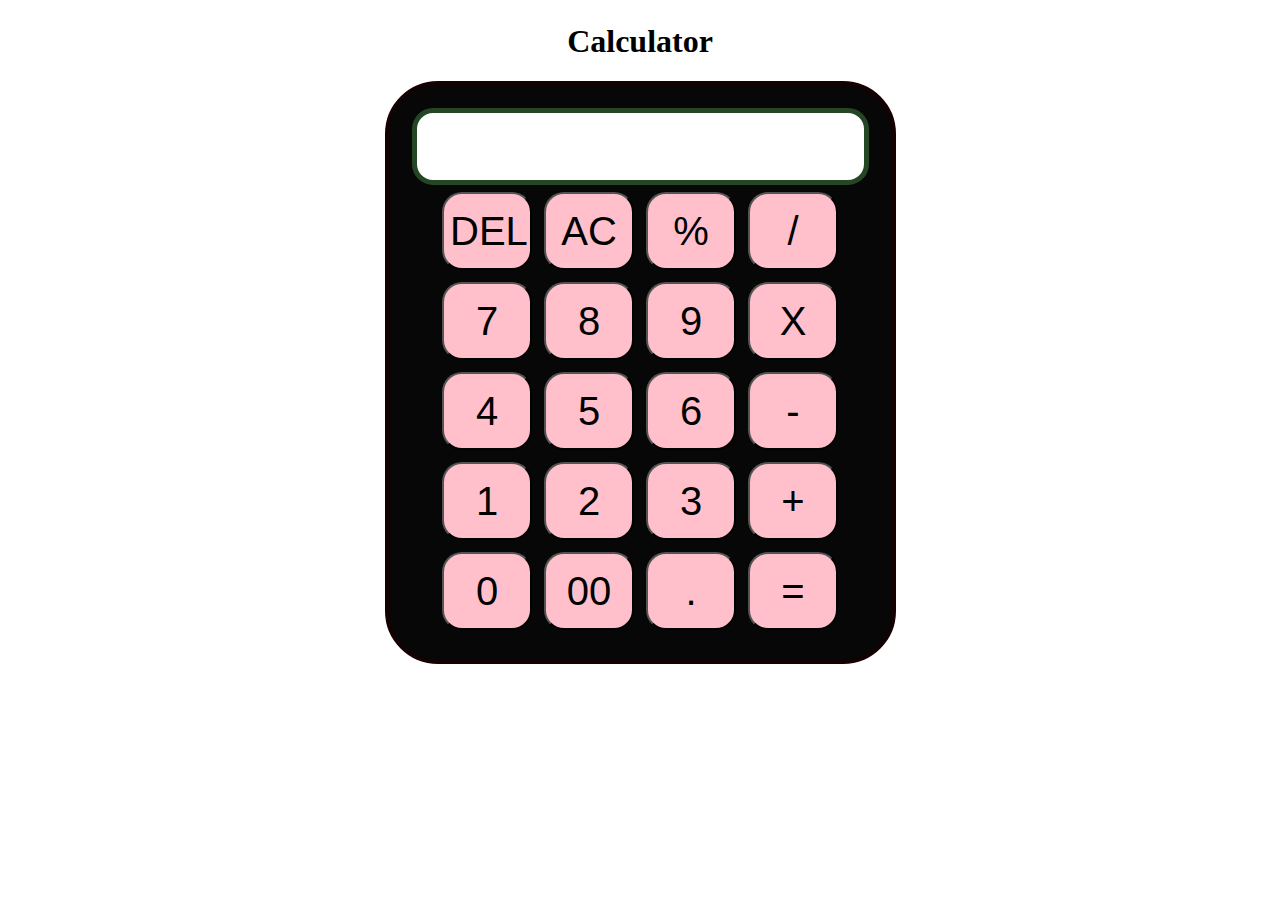
<file: javascript calculator/index.html>
<!DOCTYPE html>
<html lang="en">
<head>
    <meta charset="UTF-8">
    <meta name="viewport" content="width=device-width, initial-scale=1.0">
    <meta http-equiv="X-UA-Compatible" content="ie=edge">
    <link rel="stylesheet" href="style.css">
    <title>Calculator</title>
</head>
<body>
   <div class ="container">
      <h1>Calculator</h1>
      
      <div class="calculator">
           <input type="text" name="screen" id="screen">
      
      <table>
        <tr>
           <td><button>DEL</button></td>
           <td><button>AC</button></td>
           <td><button>%</button></td>
           <td><button>/</button></td>
        </tr>
        <tr>
            <td><button>7</button></td>
            <td><button>8</button></td>
            <td><button>9</button></td>
            <td><button>X</button></td>
        </tr>
        <tr>
            <td><button>4</button></td>
            <td><button>5</button></td>
            <td><button>6</button></td>
            <td><button>-</button></td>
        </tr>
        <tr>
            <td><button>1</button></td>
            <td><button>2</button></td>
            <td><button>3</button></td>
            <td><button>+</button></td>
        </tr>
        <tr>
            <td><button>0</button></td>
            <td><button>00</button></td>
            <td><button>.</button></td>
            <td><button>=</button></td>
        </tr>
         </table>
   </div>
    </div> 
</body>
<script src="index.js"></script>
</html>
</file>
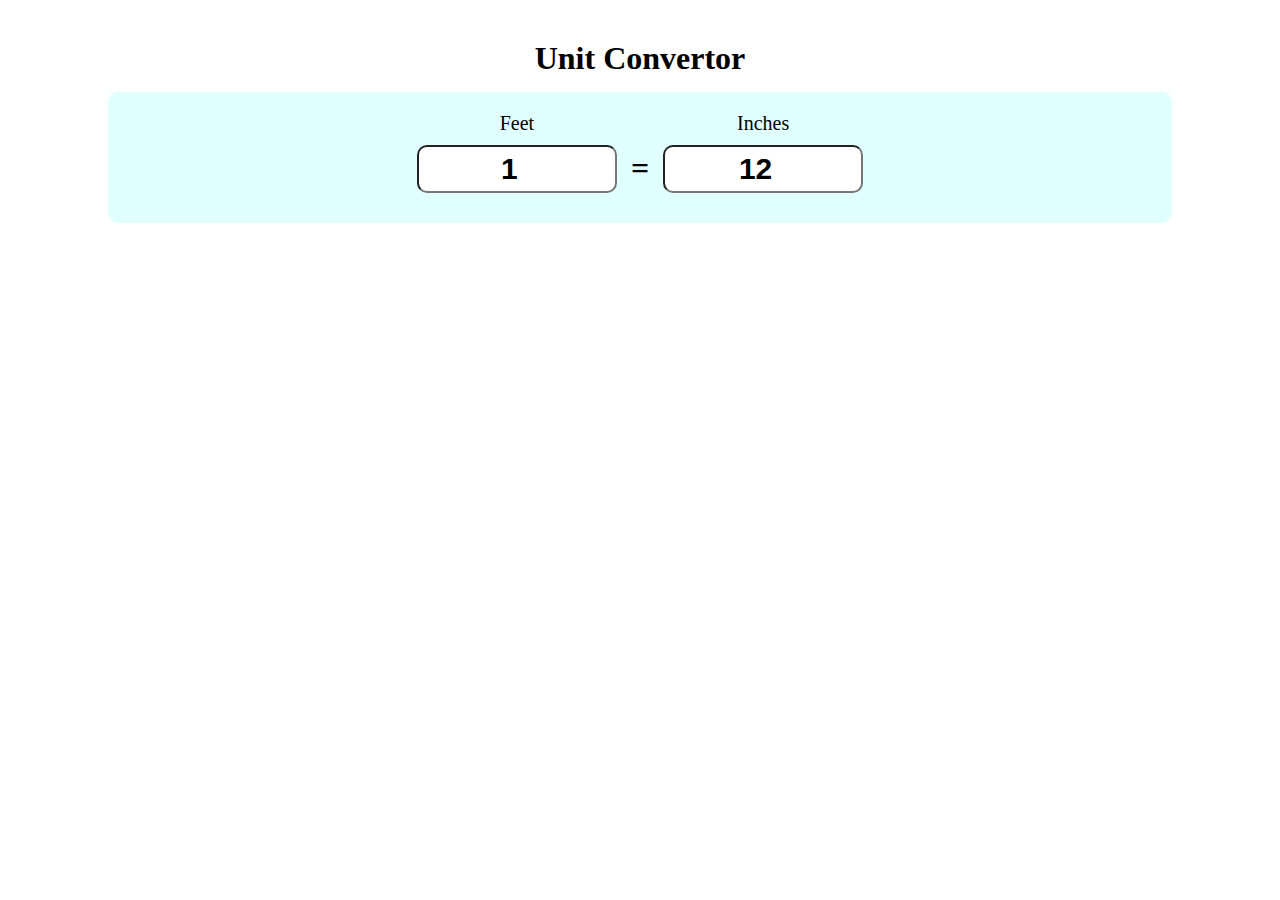
<file: unit convertor/index.html>
<! doctype html>
<html>
    <head>
        <title> Unit Convertor</title>
        <link rel="stylesheet"
        href="style.css">
    </head>
    <body>
       <h1 id="heading"> Unit Convertor </h1>
       <div id="container">
        <div class="input-div">
            <label>Feet</label><br>
            <input type="Number" value="1"
            id="feet" class="input">
       </div>
       
        <div class="input-div">
        <h1>=</h1>
        </div>
        
        <div class="input-div">
             <label>Inches</label><br>
        <input type="Number" value="12"
        id="inch" class="input">
        </div>

        </div>

        <script src="myscript.js"></script>
    </body>
</html>
</file>
<file: javascript calculator/style.css>
.container{
    text-align: center;
    margin-top:23px
}
table{
    margin: auto;
}

input{
    font-size:34px;
    width: auto;
    border: 5px solid #244624;
    border-radius: 21px;
    height: 65px
}
button{
    font-size: 40px;
    background: pink;
    width:90px;
    height:78px;
    border-radius: 20px;
    margin: 4px;
}
.calculator{
    display: inline-block;
    border-radius: 53px;
    padding: 23px;
    background-color: rgb(7, 7, 7);
    border: 4px solid rgb(21, 1, 1);
}
</file>
<file: unit convertor/style.css>
*{
    margin: 0;
    padding: 0;
}
body{
    font-family: tahoma;
}
h1#heading{
    text-align: center;
    margin-top: 40px;
}
#container{
    margin: 15px auto 0px auto;
    width: 80%;
    text-align: center;
    background-color: lightcyan;
    border-radius: 10px;
    padding: 20px;
}
.input-div{
    display: inline-block;
}
.input{
    padding: 5px 10px;
    margin: 10px;
    font-size: 30px;
    font-weight: bold;
    width: 200px;
    text-align: center;
    border-radius: 10px;
}
label{
    font-size: 20px;
}
</file>
